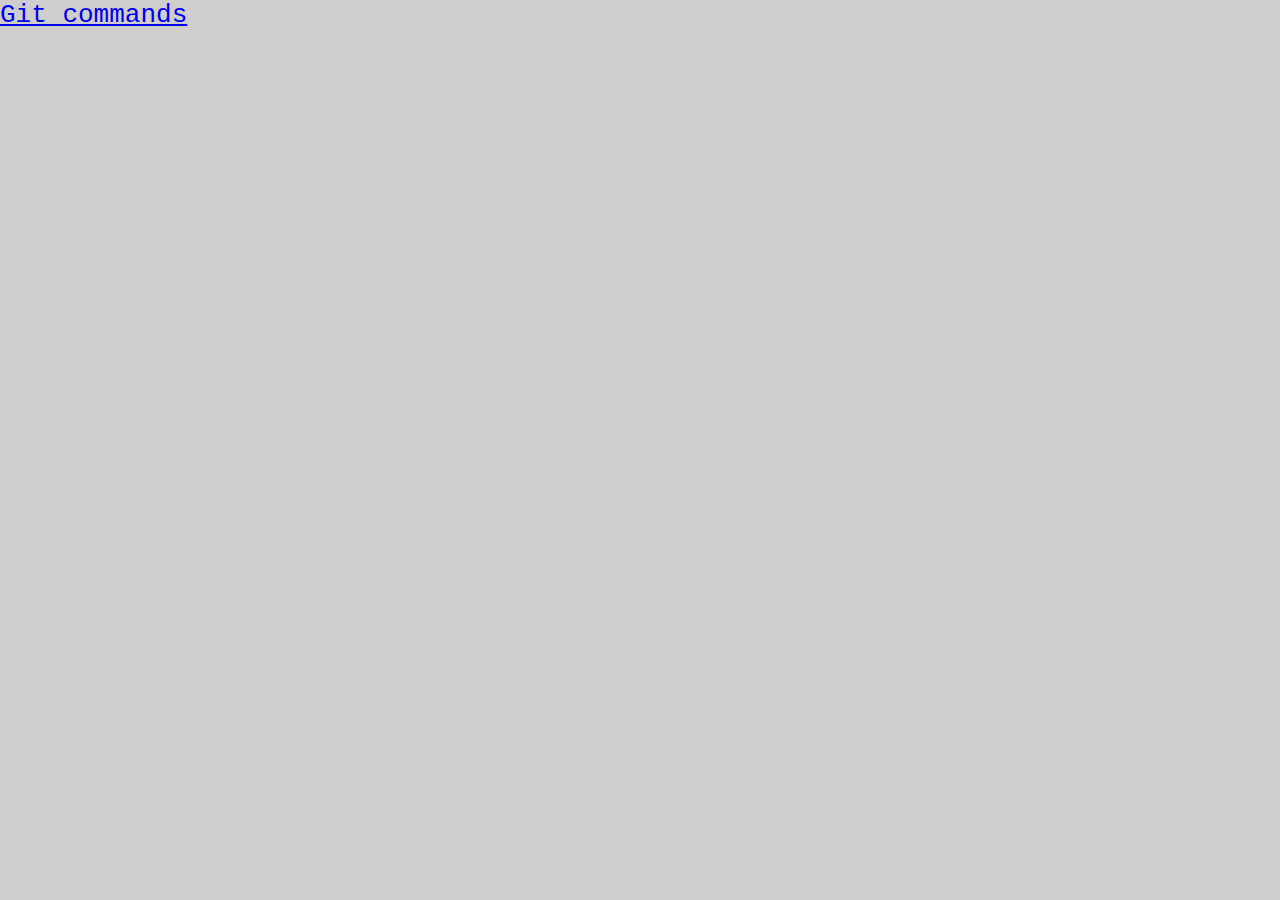
<file: index.html>
<!DOCTYPE html>
<html lang="en">
<head>
    <meta charset="UTF-8">
    <meta name="viewport" content="width=device-width, initial-scale=1.0">
    <link rel="stylesheet" href="styles/style.css">
    <title>Notes v1</title>
</head>
<body>
    <div class="lists">
        <a href="/nts/git-commands.html" target="" rel="">Git commands</a>
    </div>

</body>
</html>
</file>
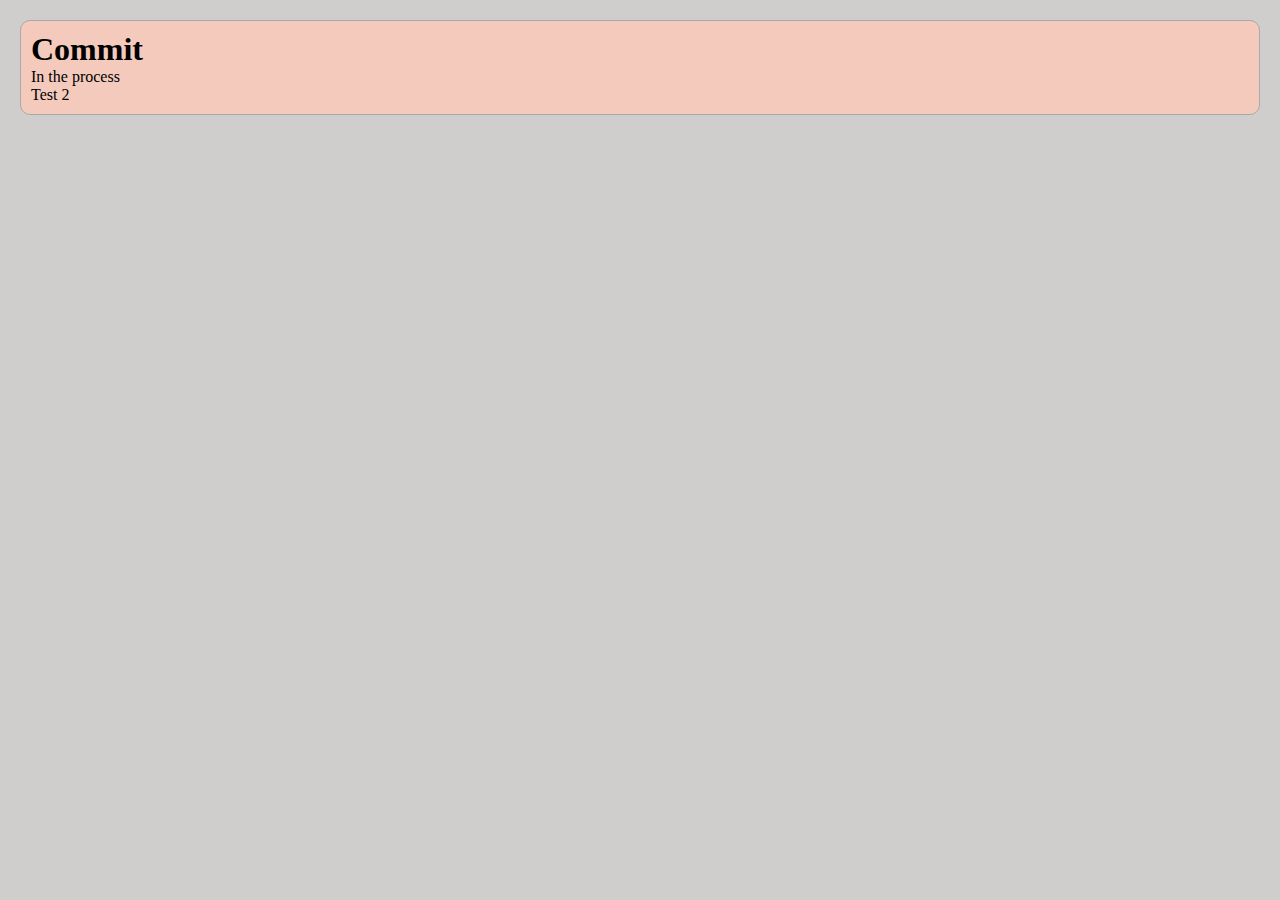
<file: nts/commit.html>
<!DOCTYPE html>
<html lang="en">
<head>
    <meta charset="UTF-8">
    <meta name="viewport" content="width=device-width, initial-scale=1.0">
    <link rel="stylesheet" href="/styles/style.css">
    <title>Commit</title>
</head>
<body>
    <div class="doc">
        <h1>Commit</h1>
        <p>In the process</p>
        <p>Test 2</p>
    </div>
    
</body>
</html>
</file>
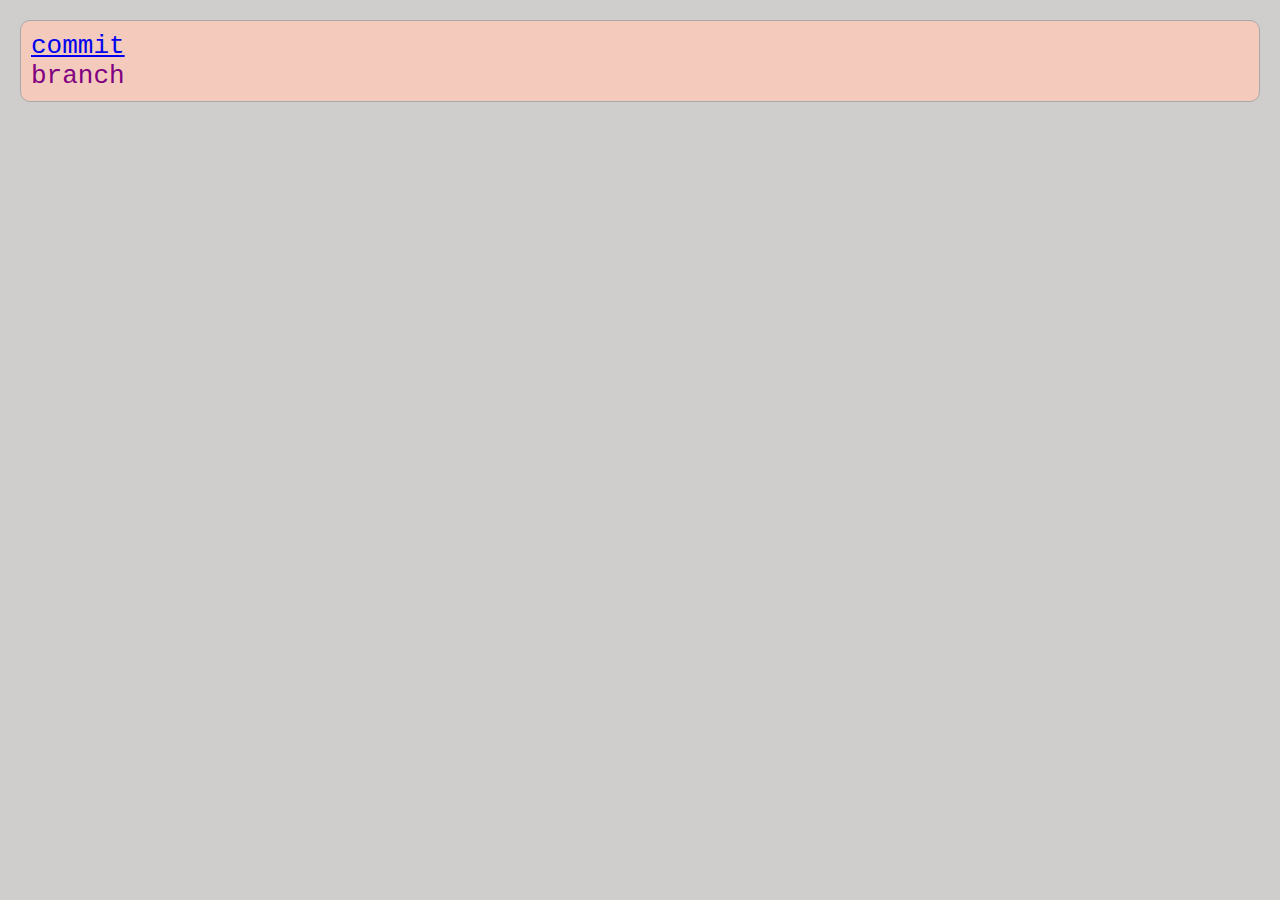
<file: nts/git-commands.html>
<!DOCTYPE html>
<html lang="en">
<head>
    <meta charset="UTF-8">
    <meta name="viewport" content="width=device-width, initial-scale=1.0">
    <link rel="stylesheet" href="/styles/style.css">
    <title>GIT commands</title>
</head>
<body>
    <div class="doc">
        <ul class="lists">
            <li><a href="/nts/commit.html">commit</a></li>
            <li>branch</li>
        </ul>
    </div>

    
</body>
</html>
</file>
<file: styles/style.css>
* {
    margin: 0;
    padding: 0;
}

body {
    background: #CFCECD;
}

.lists {
    font-family: Courier;
    color: purple;
    font-size: 26px;
    text-decoration: none;
    list-style: none;
}

.doc {
    margin: 20px;
    padding: 10px;
    background-color:#F4CABC;
    border: 1px solid darkgray;
    border-radius: 10px;
}
</file>
